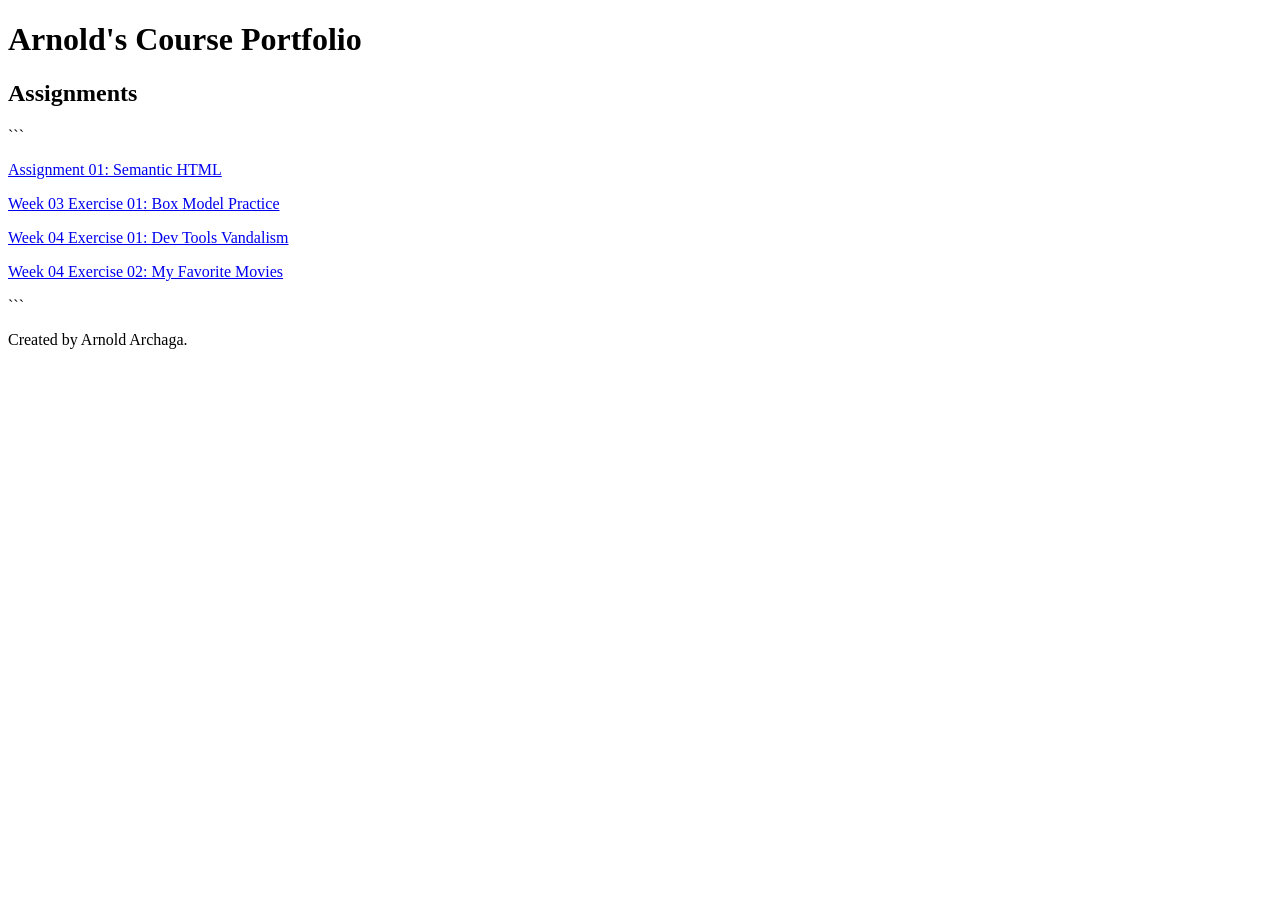
<file: index.html>
<!DOCTYPE html>

<html lang="en">
<head>
  <meta charset="UTF-8">
  <meta name="viewport" content="width=device-width, initial-scale=1.0">
  <title>Arnold's Course Portfolio</title>
</head>
<body>

  <header>
    <h1>Arnold's Course Portfolio</h1>
  </header>

  <main>
    <h2>Assignments</h2>

```
<p>
  <a href="assignment-01/">Assignment 01: Semantic HTML</a>
</p>

<p>
  <a href="week-03-exercise-01/">Week 03 Exercise 01: Box Model Practice</a>
</p>

<p>
  <a href="week-04-exercise-01/">Week 04 Exercise 01: Dev Tools Vandalism</a>
</p>

<p>
  <a href="week-04-exercise-02/">Week 04 Exercise 02: My Favorite Movies</a>
</p>
```

  </main>

  <footer>
    <p>Created by Arnold Archaga.</p>
  </footer>

</body>
</html>
</file>
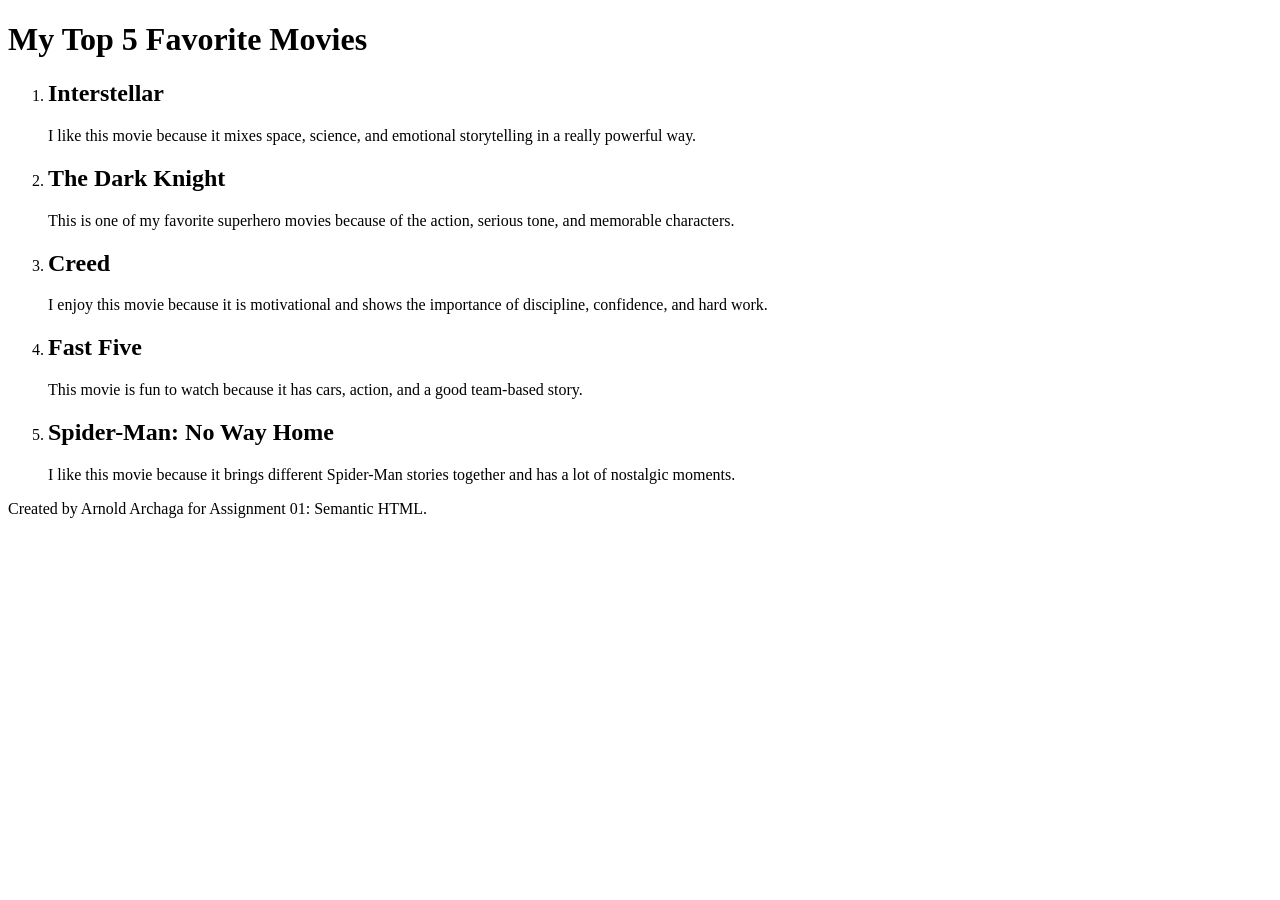
<file: assignment-01/index.html>
<!DOCTYPE html>
<html lang="en">
<head>
  <meta charset="UTF-8">
  <meta name="viewport" content="width=device-width, initial-scale=1.0">
  <title>Top 5 Favorite Movies</title>
</head>
<body>

  <header>
    <h1>My Top 5 Favorite Movies</h1>
  </header>

  <main>
    <ol>
      <li>
        <h2>Interstellar</h2>
        <p>I like this movie because it mixes space, science, and emotional storytelling in a really powerful way.</p>
      </li>

      <li>
        <h2>The Dark Knight</h2>
        <p>This is one of my favorite superhero movies because of the action, serious tone, and memorable characters.</p>
      </li>

      <li>
        <h2>Creed</h2>
        <p>I enjoy this movie because it is motivational and shows the importance of discipline, confidence, and hard work.</p>
      </li>

      <li>
        <h2>Fast Five</h2>
        <p>This movie is fun to watch because it has cars, action, and a good team-based story.</p>
      </li>

      <li>
        <h2>Spider-Man: No Way Home</h2>
        <p>I like this movie because it brings different Spider-Man stories together and has a lot of nostalgic moments.</p>
      </li>
    </ol>
  </main>

  <footer>
    <p>Created by Arnold Archaga for Assignment 01: Semantic HTML.</p>
  </footer>

</body>
</html>
</file>
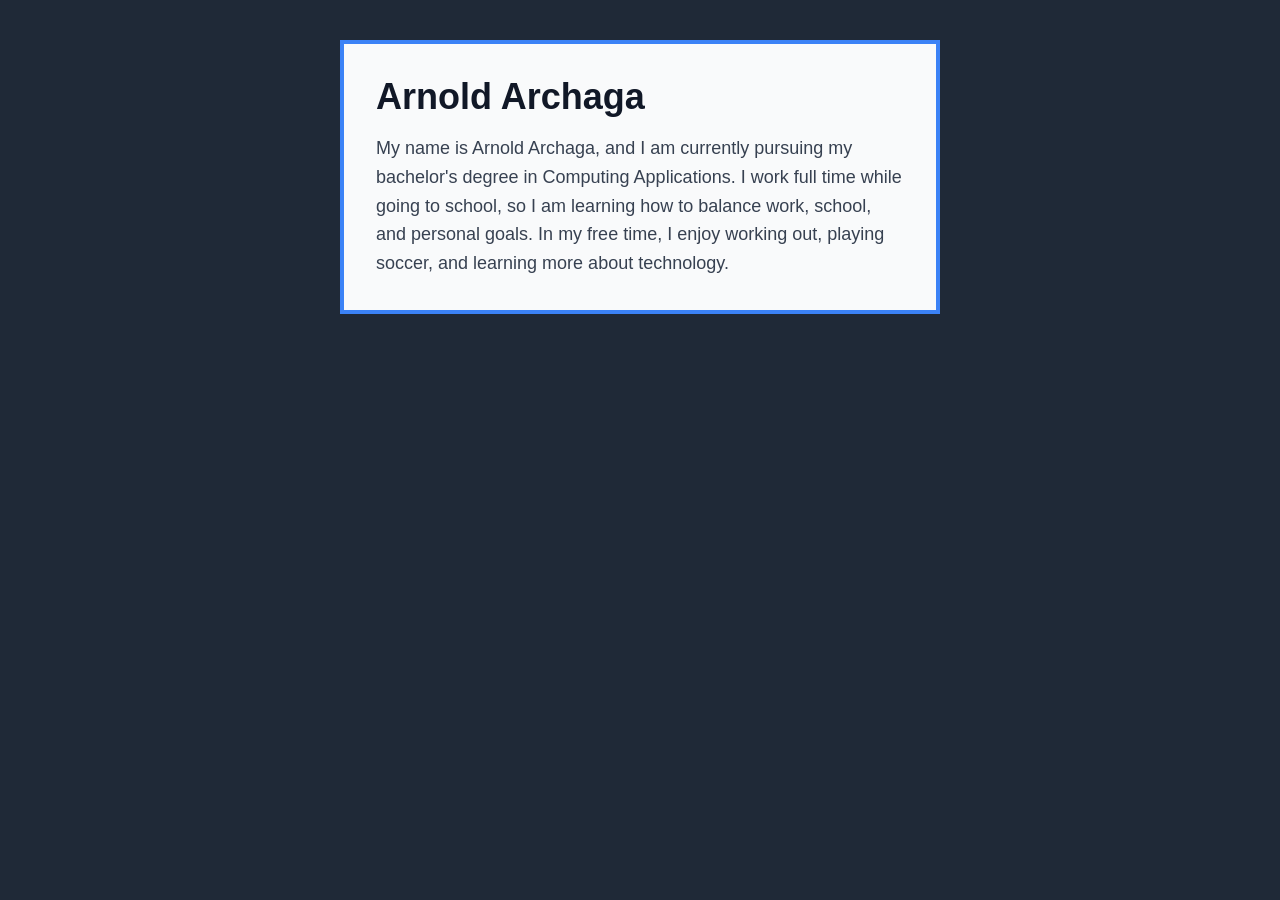
<file: week-03-exercise-01/index.html>
<!DOCTYPE html>
<html lang="en">
<head>
    <meta charset="UTF-8">
    <meta name="viewport" content="width=device-width, initial-scale=1.0">
    <title>Arnold Archaga</title>
    <link rel="stylesheet" href="style.css">
</head>
<body>

    <div class="card">
        <h1>Arnold Archaga</h1>

        <p>
            My name is Arnold Archaga, and I am currently pursuing my bachelor's degree in Computing Applications. 
            I work full time while going to school, so I am learning how to balance work, school, and personal goals. 
            In my free time, I enjoy working out, playing soccer, and learning more about technology.
        </p>
    </div>

</body>
</html>
</file>
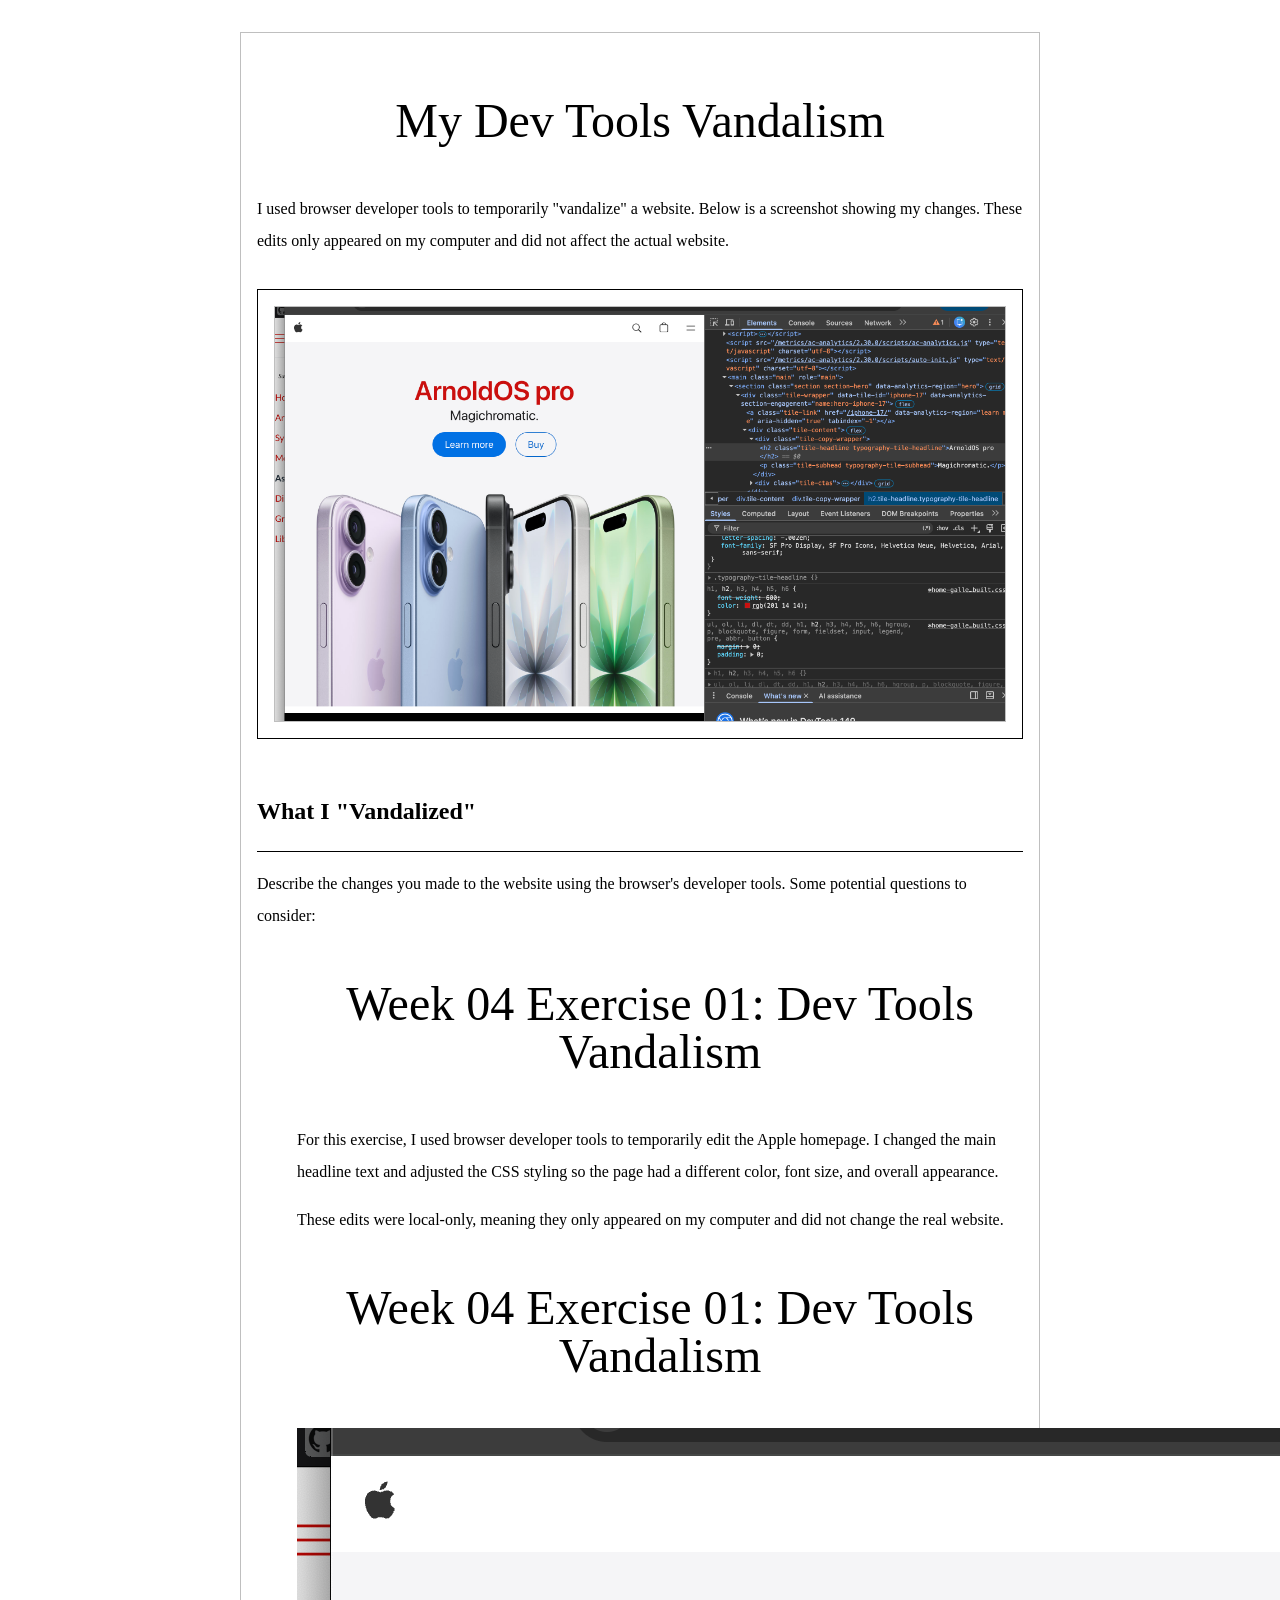
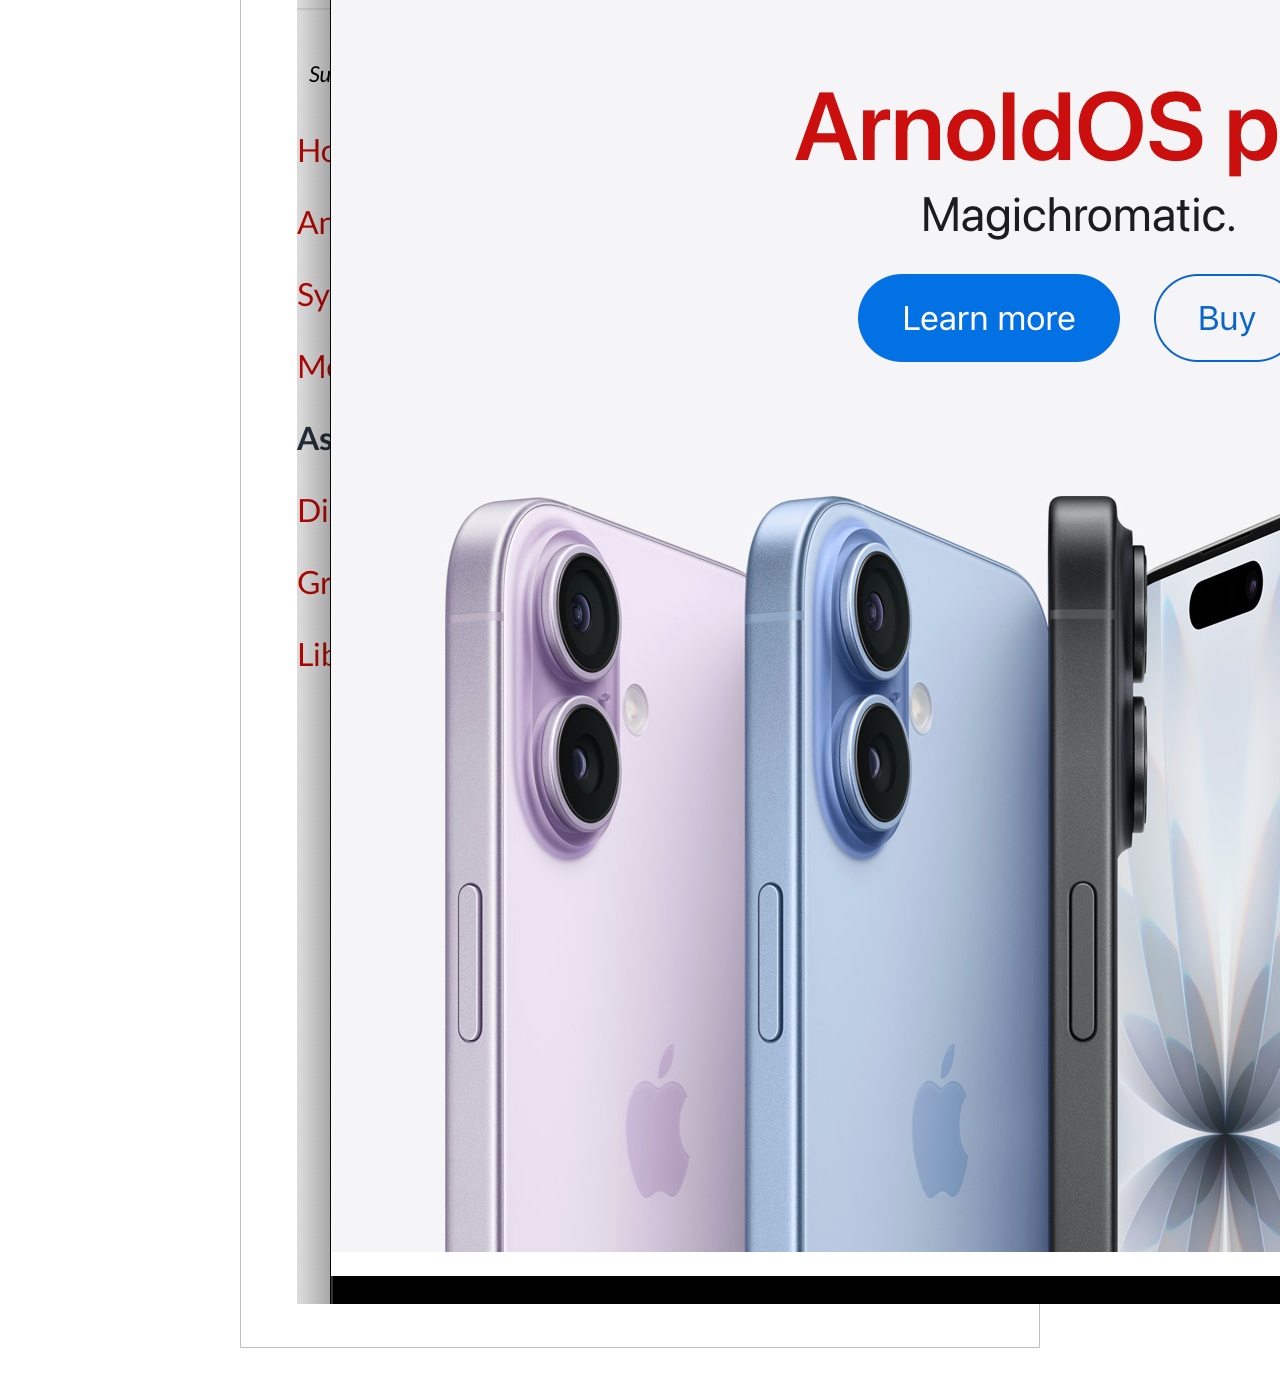
<file: week-04-exercise-01/index.html>
<!DOCTYPE html>
<html lang="en">

<head>
    <meta charset="UTF-8" />
    <meta name="viewport" content="width=device-width, initial-scale=1.0" />
    <title>Week 04 Exercise 01 - My Dev Tools Vandalism</title>
    <link rel="stylesheet" href="./style.css" />
</head>

<body>
    <main>
        <h1>My Dev Tools Vandalism</h1>
        <p>
            I used browser developer tools to temporarily "vandalize" a
            website. Below is a screenshot showing my changes. These edits
            only appeared on my computer and did not affect the actual
            website.
        </p>
        <div class="screenshot-container">
            <!-- 
                IMPORTANT: Update the src attribute below to match your screenshot filename.
                Example: If your screenshot is named "apple-dot-com-but-with-papyrus-font.png", change the line to:
                src="./apple-dot-com-but-with-papyrus-font.png"
            -->
            <img src="devtools-vandalism-screenshot.png" alt="Screenshot of my Dev Tools vandalism" />
        </div>
        <h2>What I "Vandalized"</h2>
        <p>
            Describe the changes you made to the website using the browser's developer tools. Some potential questions
            to consider:
        <ul>
            <h1>Week 04 Exercise 01: Dev Tools Vandalism</h1>

<p>
  For this exercise, I used browser developer tools to temporarily edit the Apple homepage.
  I changed the main headline text and adjusted the CSS styling so the page had a different color,
  font size, and overall appearance.
</p>

<p>
  These edits were local-only, meaning they only appeared on my computer and did not change the real website.
</p>
<h1>Week 04 Exercise 01: Dev Tools Vandalism</h1>



<img src="devtools-vandalism-screenshot.png" alt="Screenshot of my edited Apple homepage">


        </ul>
        </p>
    </main>
</body>

</html>
</file>
<file: week-03-exercise-01/style.css>
* {
    box-sizing: border-box;
}

body {
    font-family: Arial, Helvetica, sans-serif;
    background-color: #1f2937;
    margin: 0;
    padding: 40px;
}

.card {
    max-width: 600px;
    margin: 0 auto;
    padding: 32px;
    background-color: #f9fafb;
    border: 4px solid #3b82f6;
}

.card h1 {
    color: #111827;
    font-size: 36px;
    margin: 0 0 16px 0;
}

.card p {
    color: #374151;
    font-size: 18px;
    margin: 0;
    line-height: 1.6;
}
</file>
<file: week-04-exercise-01/style.css>
* {
    box-sizing: border-box;
}

html,
body {
    min-height: 100vh;
    margin: 0;
}

body {
    font-family: "Times New Roman", serif;
    line-height: 2;
    display: flex;
    justify-content: center;
    align-items: flex-start;
    padding: 32px 0;
}

main {
    max-width: 800px;
    width: 90%;
    padding: 16px;
    border: 1px solid rgba(0, 0, 0, 0.25);
}

h1 {
    font-weight: normal;
    font-size: 48px;
    line-height: 1em;
    margin-top: 48px;
    margin-bottom: 48px;
    text-align: center;
}

h2 {
    font-size: 24px;
    margin-top: 48px;
    margin-bottom: 16px;
    border-bottom: 1px solid rgba(0, 0, 0, 1);
    padding-bottom: 16px;
}

p {
    margin-bottom: 16px;
}

.screenshot-container {
    margin: 32px 0;
    padding: 16px;
    border: 1px solid rgba(0, 0, 0, 1);
    text-align: center;
}

.screenshot-container img {
    max-width: 100%;
    height: auto;
    display: block;
    margin: 0 auto;
    border: 1px solid rgba(0, 0, 0, 0.25);
}
</file>
